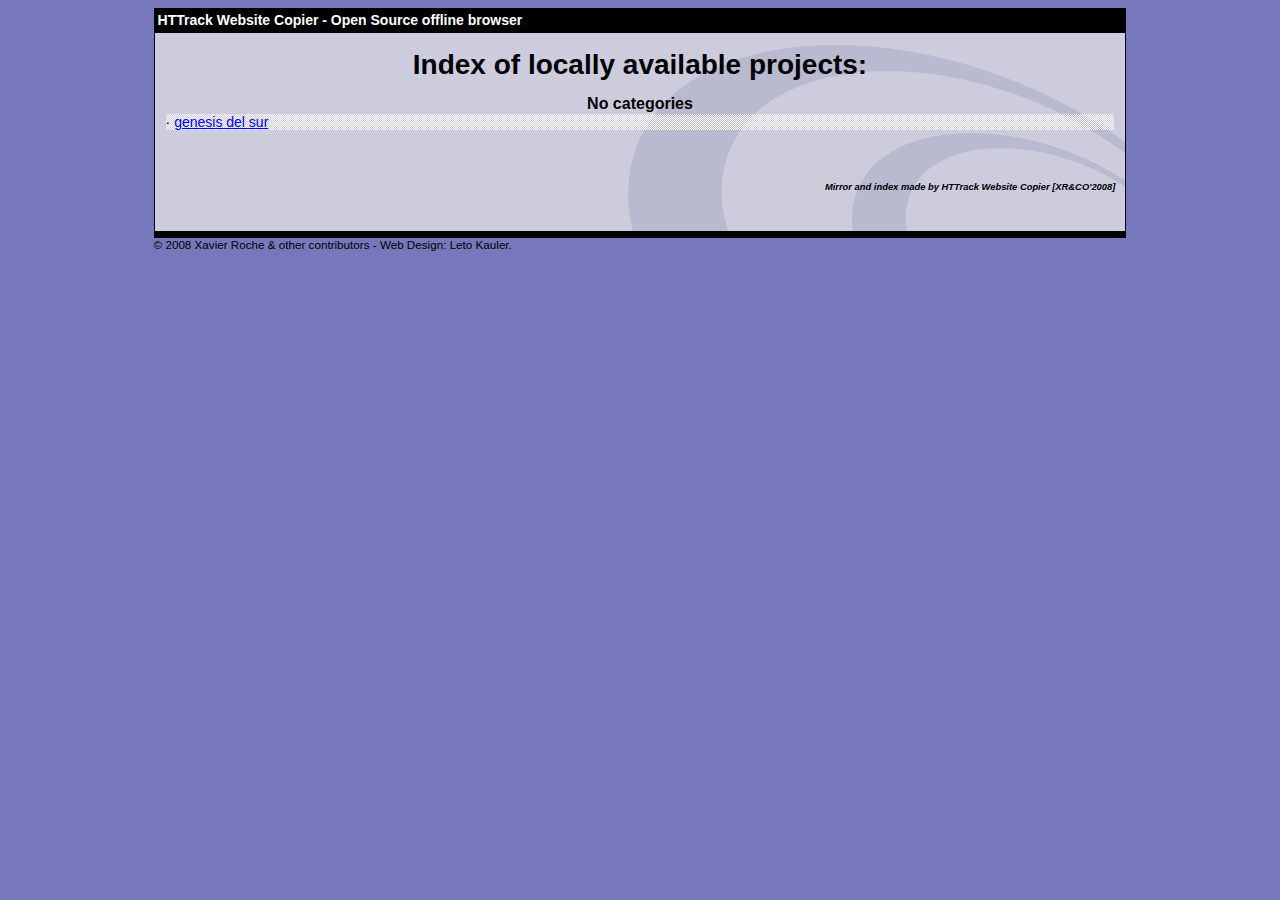
<file: index.html>
<html xmlns="http://www.w3.org/1999/xhtml" lang="en">

<head>
	<meta http-equiv="Content-Type" content="text/html; charset=utf-8" />
	<meta name="description" content="HTTrack is an easy-to-use website mirror utility. It allows you to download a World Wide website from the Internet to a local directory,building recursively all structures, getting html, images, and other files from the server to your computer. Links are rebuiltrelatively so that you can freely browse to the local site (works with any browser). You can mirror several sites together so that you can jump from one toanother. You can, also, update an existing mirror site, or resume an interrupted download. The robot is fully configurable, with an integrated help" />
	<meta name="keywords" content="httrack, HTTRACK, HTTrack, winhttrack, WINHTTRACK, WinHTTrack, offline browser, web mirror utility, aspirateur web, surf offline, web capture, www mirror utility, browse offline, local  site builder, website mirroring, aspirateur www, internet grabber, capture de site web, internet tool, hors connexion, unix, dos, windows 95, windows 98, solaris, ibm580, AIX 4.0, HTS, HTGet, web aspirator, web aspirateur, libre, GPL, GNU, free software" />
	<title>List of available projects - HTTrack Website Copier</title>
	<!-- Mirror and index made by HTTrack Website Copier/3.49-2 [XR&CO'2014] -->

	<style type="text/css">
	<!--

body {
	margin: 0;  padding: 0;  margin-bottom: 15px;  margin-top: 8px;
	background: #77b;
}
body, td {
	font: 14px "Trebuchet MS", Verdana, Arial, Helvetica, sans-serif;
	}

#subTitle {
	background: #000;  color: #fff;  padding: 4px;  font-weight: bold; 
	}

#siteNavigation a, #siteNavigation .current {
	font-weight: bold;  color: #448;
	}
#siteNavigation a:link    { text-decoration: none; }
#siteNavigation a:visited { text-decoration: none; }

#siteNavigation .current { background-color: #ccd; }

#siteNavigation a:hover   { text-decoration: none;  background-color: #fff;  color: #000; }
#siteNavigation a:active  { text-decoration: none;  background-color: #ccc; }


a:link    { text-decoration: underline;  color: #00f; }
a:visited { text-decoration: underline;  color: #000; }
a:hover   { text-decoration: underline;  color: #c00; }
a:active  { text-decoration: underline; }

#pageContent {
	clear: both;
	border-bottom: 6px solid #000;
	padding: 10px;  padding-top: 20px;
	line-height: 1.65em;
	background-image: url(backblue.gif);
	background-repeat: no-repeat;
	background-position: top right;
	}

#pageContent, #siteNavigation {
	background-color: #ccd;
	}


.imgLeft  { float: left;   margin-right: 10px;  margin-bottom: 10px; }
.imgRight { float: right;  margin-left: 10px;   margin-bottom: 10px; }

hr { height: 1px;  color: #000;  background-color: #000;  margin-bottom: 15px; }

h1 { margin: 0;  font-weight: bold;  font-size: 2em; }
h2 { margin: 0;  font-weight: bold;  font-size: 1.6em; }
h3 { margin: 0;  font-weight: bold;  font-size: 1.3em; }
h4 { margin: 0;  font-weight: bold;  font-size: 1.18em; }

.blak { background-color: #000; }
.hide { display: none; }
.tableWidth { min-width: 400px; }

.tblRegular       { border-collapse: collapse; }
.tblRegular td    { padding: 6px;  background-image: url(fade.gif);  border: 2px solid #99c; }
.tblHeaderColor, .tblHeaderColor td { background: #99c; }
.tblNoBorder td   { border: 0; }


// -->
</style>

</head>

<body>
<table width="76%" border="0" align="center" cellspacing="0" cellpadding="3" class="tableWidth">
	<tr>
	<td id="subTitle">HTTrack Website Copier - Open Source offline browser</td>
	</tr>
</table>
<table width="76%" border="0" align="center" cellspacing="0" cellpadding="0" class="tableWidth">
<tr class="blak">
<td>
	<table width="100%" border="0" align="center" cellspacing="1" cellpadding="0">
	<tr>
	<td colspan="6"> 
		<table width="100%" border="0" align="center" cellspacing="0" cellpadding="10">
		<tr> 
		<td id="pageContent"> 
<!-- ==================== End prologue ==================== -->


<h1 ALIGN=Center>Index of locally available projects:</H1>
  <table border="0" width="100%" cellspacing="1" cellpadding="0">
		<TH>
		<BR/>
			No categories
		</TH>
		<TR>
		  <TD BACKGROUND="fade.gif">
                    &middot; <A HREF="genesis%20del%20sur/index.html">genesis del sur</A>
   		  </TD>
		</TR>
	</TABLE>
	<BR>
	<H6 ALIGN="RIGHT">
         <I>Mirror and index made by HTTrack Website Copier [XR&CO'2008]</I>
	</H6>
	<!-- Mirror and index made by HTTrack Website Copier/3.49-2 [XR&CO'2014] -->
	<!-- Thanks for using HTTrack Website Copier! -->

<!-- ==================== Start epilogue ==================== -->
		</td>
		</tr>
		</table>
	</td>
	</tr>
	</table>
</td>
</tr>
</table>

<table width="76%" border="0" align="center" valign="bottom" cellspacing="0" cellpadding="0">
	<tr>
	<td id="footer"><small>&copy; 2008 Xavier Roche & other contributors - Web Design: Leto Kauler.</small></td>
	</tr>
</table>

</body>

</html>
</file>
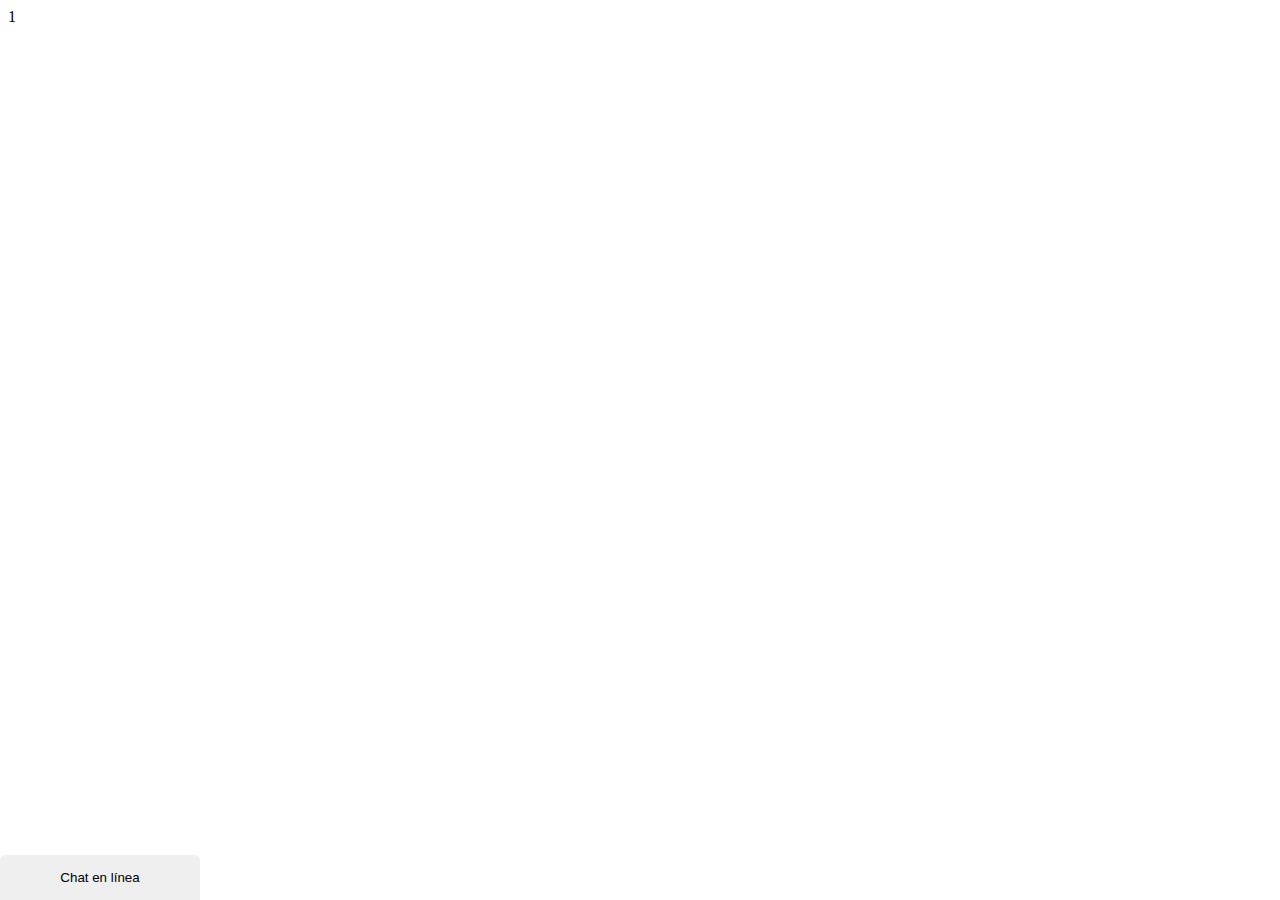
<file: LITOGLASS LITEMP _ FABRICACIÓN E IMPORTACIÓN DE PARABRISAS_files/saved_resource.html>
<!-- saved from url=(0011)about:blank -->
<html lang="es"><head><meta http-equiv="Content-Type" content="text/html; charset=UTF-8"><meta content="text/html; charset=utf-8"><meta name="viewport" content="width=device-width, initial-scale=1, maximum-scale=1, user-scalable=no"><link href="https://fonts.googleapis.com/css?family=Lato:100,100i,300,300i,400,400i,700,700i,900,900i&amp;subset=latin-ext"><link href="https://embed.tawk.to/_s/v4/app/67354992019/css/min-widget.css" rel="stylesheet"><style type="text/css" class="tawk-global-variables">:root {
					--tawk-header-background-color: #126ee8 !important;
					--tawk-header-background-color-alpha: #126ee850 !important;
					--tawk-header-text-color: #ffffff !important;
					--tawk-header-override-padding-top: 1rem !important;
					--tawk-footer-override-padding-bottom: 0 !important;
				}.tawk-chat-bubble code,
						.tawk-chat-bubble pre {
				border-color:  #00000040 !important;
				background-color : #00000020 !important;
			}.tawk-visitor-chat-bubble {
				background :  #e5e5e5 !important;
				color :  #333333 !important;
			}.tawk-agent-chat-bubble {
				background :  #005dc5 !important;
				color :  #ffffff !important;
			}.tawk-agent-chat-bubble-dots {
				background :  #005dc5 !important;
			}</style></head><body class="font-lato"><div style="width: 100%; height: 100%;"><div class="tawk-min-container" style=""><span class="tawk-badge tawk-flex tawk-flex-center tawk-flex-middle tawk-min-badge" style="inset: auto auto 29px 184px;">1</span><button type="button" class="tawk-custom-color tawk-custom-border-color tawk-button" tabindex="0" style="border-radius: 5px 5px 0px 0px; width: 200px; height: 45px; padding: 0px 15px; bottom: 0px; left: 0px; position: absolute; z-index: 1000; border: 0px;"><div><div class="tawk-text-left tawk-flex tawk-flex-middle"><div class="tawk-text-truncate" style="width: 100%; flex: 0 0 auto;"> Chat en línea </div><div class="tawk-flex tawk-flex-middle" style="width: 100%; display: none;"><!----><div class="tawk-margin-xsmall-left" style="overflow: hidden; width: 100%;"><!----><!----></div></div></div></div></button></div></div></body></html>
</file>
